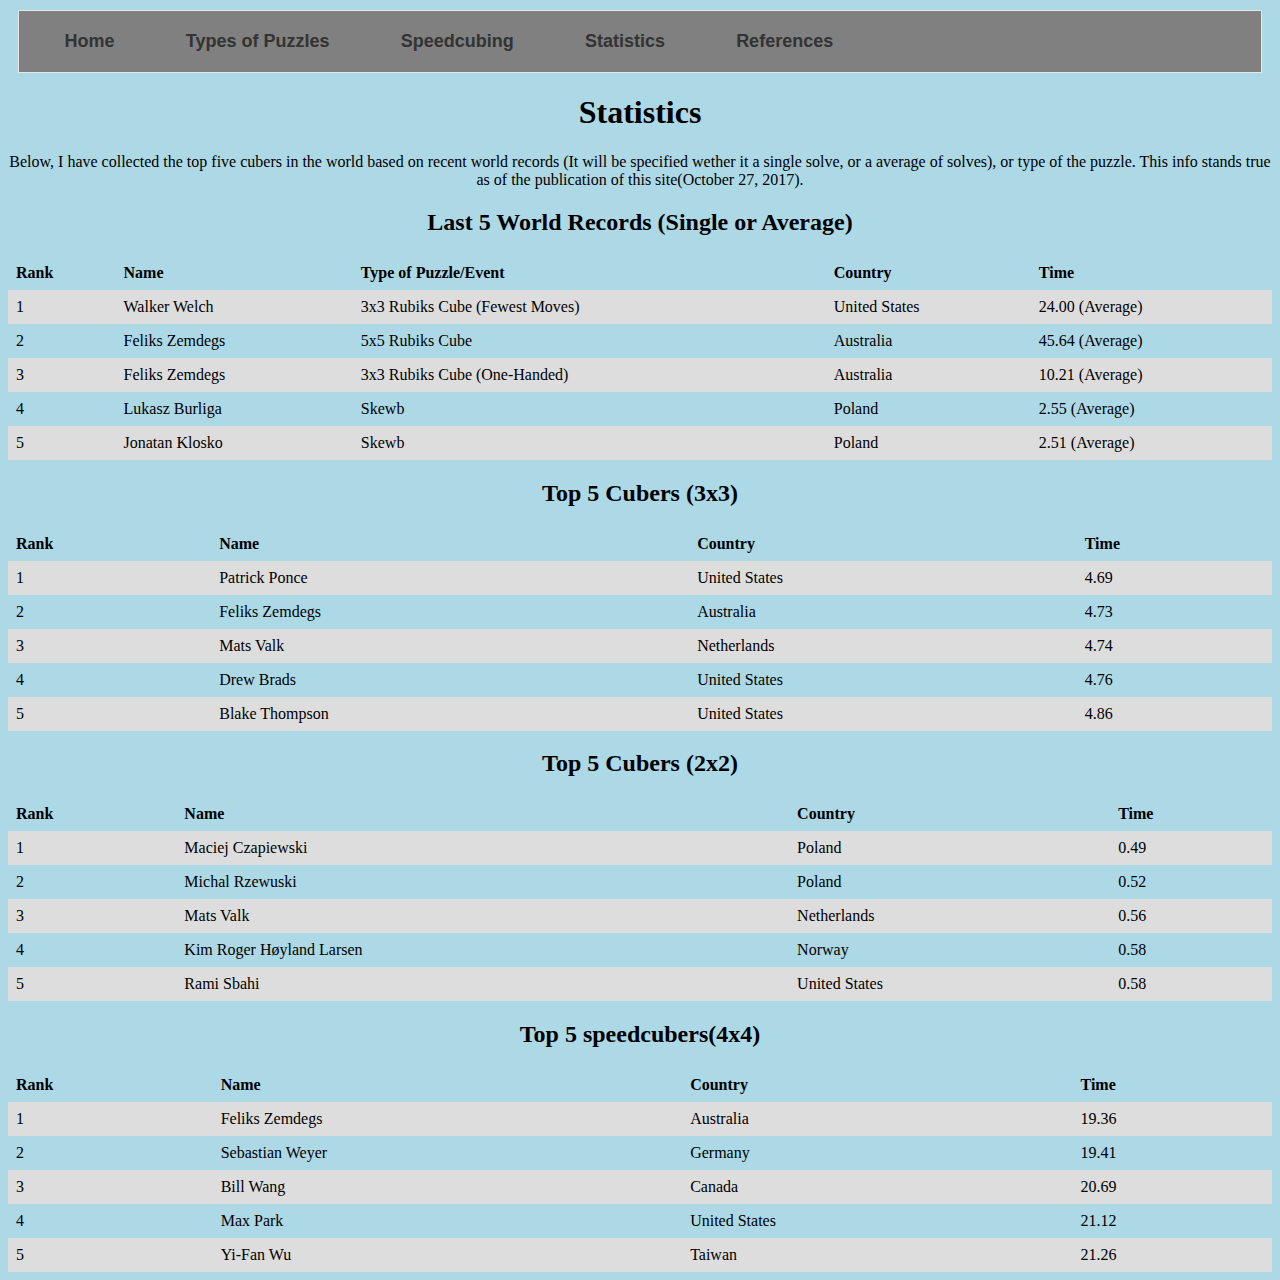
<file: Rubiks_Cube_WebPage/statistics.html>
<!doctype html>
<html>
	<head>
		<link rel="stylesheet" type="text/css" href="statistics.css">
		<meta charset="utf-8">
		<title> Satistics </title>
	</head>
	<body>
		<nav id="main-menu">
			<ul>
				<li><a	href="index.html">Home</a> </li>
				<li><a	href="typesofpuzzles.html">Types of Puzzles</a> </li>
				<li><a  href="speedcubing.html">Speedcubing</a> </li>
				<li><a  href="statistics.html">Statistics</a> </li>
				<li><a  href="reference.html">References</a> </li>
			</ul>
		</nav>
		<h1>
			Statistics
		</h1>
		<p>
			Below, I have collected the top five cubers in the world based on recent world records (It will be specified wether it a single solve, or a average of solves), or type of the puzzle. This info stands true as of the publication of this site(October 27, 2017).
		</p>
		<h2>
			Last 5 World Records (Single or Average)
		</h2>
		<table>
			<tr>
				<th>
					Rank
				</th>
				<th>
					Name
				</th>
				<th>
					Type of Puzzle/Event
				<th>
					Country
				</th>	
				<th>
					Time
				</th>
			</tr>
			<tr>
				<td>
					1
				</td>
				<td>
					Walker Welch
				</td>
				<td>
					3x3 Rubiks Cube (Fewest Moves)
				</td>
				<td>
					United States
				</td>
				<td>
					24.00 (Average)
				</td>
			</tr>
			<tr>
				<td>
					2
				</td>
				<td>
					Feliks Zemdegs
				</td>
				<td>
					5x5 Rubiks Cube
				</td>
				<td>
					Australia
				</td>
				<td>
					45.64 (Average)
				</td>
			</tr>
			<tr>
				<td>
					3
				</td>
				<td>
					Feliks Zemdegs
				</td>
				<td>
					3x3 Rubiks Cube (One-Handed)
				</td>
				<td>
					Australia
				</td>
				<td>
					10.21 (Average)
				</td>
			</tr>
			<tr>
				<td>
					4
				</td>
				<td>
					Lukasz Burliga
				</td>
				<td>
					Skewb
				</td>
				<td>
					Poland
				</td>
				<td>
					2.55 (Average)
				</td>
			</tr>
			<tr>
				<td>
					5
				</td>
				<td>
					Jonatan Klosko
				</td>
				<td>
					Skewb
				</td>
				<td>
					Poland
				</td>
				<td>
					2.51 (Average)
				</td>
			</tr>
		</table>
		<h2>
			Top 5 Cubers (3x3)
		</h2>
		<table>
			<tr>
				<th>
					Rank
				</th>
				<th>
					Name
				</th>
				<th>
					Country
				</th>	
				<th>
					Time
				</th>
			</tr>
			<tr>
				<td>
					1
				</td>
				<td>
					Patrick Ponce
				</td>
				<td>
					United States
				</td>
				<td>
					4.69
				</td>
			</tr>
			<tr>
				<td>
					2
				</td>
				<td>
					Feliks Zemdegs 
				</td>
				<td>
					Australia
				</td>
				<td>
					4.73
				</td>
			</tr>
			<tr>
				<td>
					3
				</td>
				<td>
					Mats Valk
				</td>
				<td>
					Netherlands
				</td>
				<td>
					4.74
				</td>
			</tr>
			<tr>
				<td>
					4
				</td>
				<td>
					Drew Brads
				</td>
				<td>
					United States
				</td>
				<td>
					4.76
				</td>
			</tr>
			<tr>
				<td>
					5
				</td>
				<td>
					Blake Thompson
				</td>
				<td>
					United States
				</td>
				<td>
					4.86
				</td>
			</tr>
		</table>
		<h2>
			Top 5 Cubers (2x2)
		</h2>	
		<table>
			<tr>
				<th>
					Rank
				</th>
				<th>
					Name
				</th>
				<th>
					Country
				</th>	
				<th>
					Time
				</th>
			</tr>
			<tr>
				<td>
					1
				</td>
				<td>
					Maciej Czapiewski
				</td>
				<td>
					Poland
				</td>
				<td>
					0.49
				</td>
			</tr>
			<tr>
				<td>
					2
				</td>
				<td>
					Michal Rzewuski
				</td>
				<td>
					Poland
				</td>
				<td>
					0.52
				</td>
			</tr>
			<tr>
				<td>
					3
				</td>
				<td>
					Mats Valk
				</td>
				<td>
					Netherlands
				</td>
				<td>
					0.56
				</td>
			</tr>
			<tr>
				<td>
					4
				</td>
				<td>
					Kim Roger Høyland Larsen
				</td>
				<td>
					Norway
				</td>
				<td>
					0.58
				</td>
			</tr>
			<tr>
				<td>
					5
				</td>
				<td>
					Rami Sbahi
				</td>
				<td>
					United States
				</td>
				<td>
					0.58
				</td>
			</tr>
		</table>
		<h2>
			Top 5 speedcubers(4x4) 
		</h2>
		<table>
			<tr>
				<th>
					Rank
				</th>
				<th>
					Name
				</th>
				<th>
					Country
				</th>	
				<th>
					Time
				</th>
			</tr>
			<tr>
				<td>
					1
				</td>
				<td>
					Feliks Zemdegs
				</td>
				<td>
					Australia
				</td>
				<td>
					19.36
				</td>
			</tr>
			<tr>
				<td>
					2
				</td>
				<td>
					Sebastian Weyer
				</td>
				<td>
					Germany
				</td>
				<td>
					19.41
				</td>
			</tr>
			<tr>
				<td>
					3
				</td>
				<td>
					Bill Wang
				</td>
				<td>
					Canada
				</td>
				<td>
					20.69
				</td>
			</tr>
			<tr>
				<td>
					4
				</td>
				<td>
					Max Park
				</td>
				<td>
					United States
				</td>
				<td>
					21.12
				</td>
			</tr>
			<tr>
				<td>
					5
				</td>
				<td>
					Yi-Fan Wu
				</td>
				<td>
					Taiwan
				</td>
				<td>
					21.26
				</td>
			</tr>
		</table>
</file>
<file: Rubiks_Cube_WebPage/statistics.css>
body
{
	text-align: center;
	background: lightblue;
}	
table 
{
    border-collapse: collapse;
    width: 100%;
}

th, td 
{
    text-align: left;
    padding: 8px;
}
tr:nth-child(even) 
{
    background-color: #dddddd;
}

ul 
{
    list-style-type: none;
    margin: 10px;
    padding: 10px;
    overflow: hidden;
	border: 1px solid #e7e7e7;
    background-color: #808080
}
li 
{
    float: left;
}
li a 
{
    display: block;
    color: white;
    text-align: center;
    padding: 14px 16px;
    text-decoration: none;
	margin: 10px;
	
}
li a:hover 
{
    background-color: #c1b8b6
}
	#main-menu ul a 
{
    display: block;
    color: #333;
    text-decoration: none;
    font-weight: 700;
    font-size: 18px;
    /* font size of my main menu items */
    padding: 0 2vw 0 2vw;
    font-family: "HelveticaNeue", "Helvetica Neue", Helvetica, Arial, sans-serif;
}
</file>
